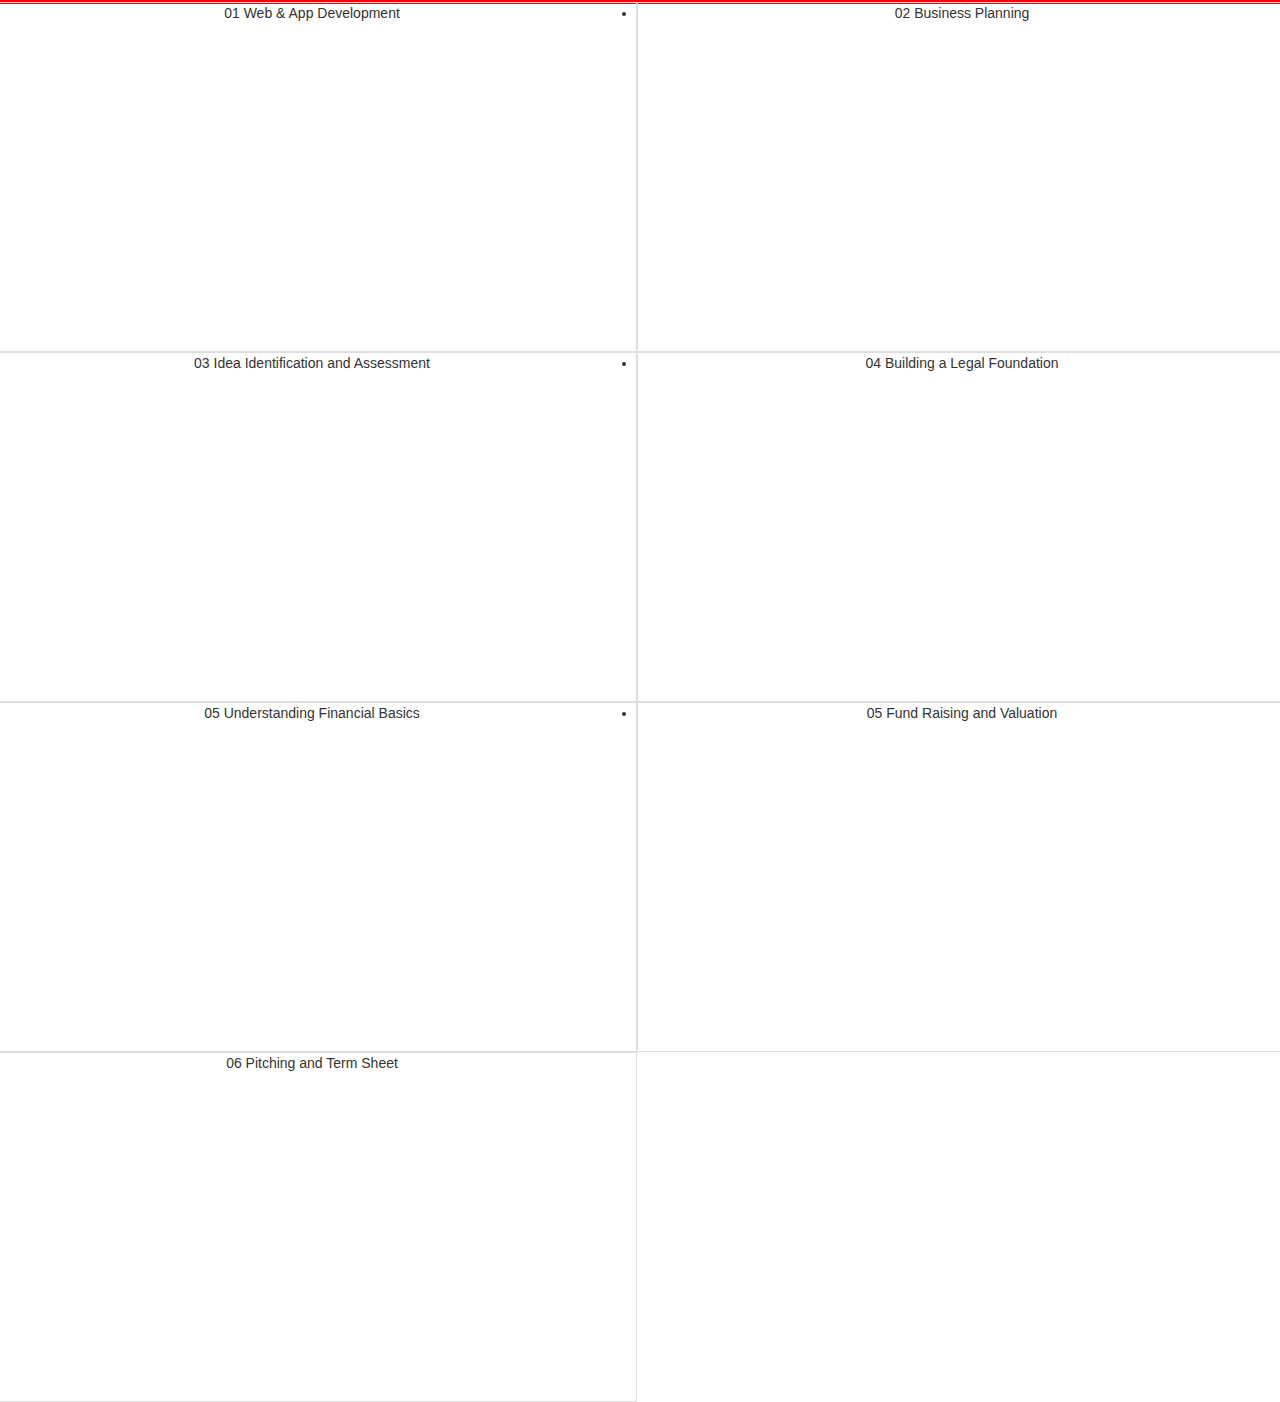
<file: second-container.html>
<!DOCTYPE html>
<html>

<head>
    <title>Container 2</title>
    <meta charset="utf-8">
    <meta http-equiv="X-UA-Compatible" content="IE=edge">
    <meta name="viewport" content="width=device-width, initial-scale=1">
    <link rel="stylesheet" href="/Bootstrap/css/bootstrap.css">
    <link rel="stylesheet" href="https://stackpath.bootstrapcdn.com/bootstrap/3.4.1/css/bootstrap.min.css" integrity="sha384-HSMxcRTRxnN+Bdg0JdbxYKrThecOKuH5zCYotlSAcp1+c8xmyTe9GYg1l9a69psu" crossorigin="anonymous">
    <style>
        .Conatiner-2 {
            border: 2px solid red;
            /*            height: auto;*/
        }

        .row {

            height: 100%;
            float: right;
            text-decoration: none;
        }

        #right-colms {
            /*            display: block;*/
            display: list-item;

            width: 650px;
            height: 350px;
            border: 1px solid rgb(222, 222, 222);
            text-align: center;


            /*            justify-content: center;*/
        }

        #right-colms:hover+#left-colms {
            display: block;
        }

        #left-colms {
            display: none;

            color: #ffffff;
            background-color: #000000;
            text-align: center;

            width: 130px;
            padding: 10px;
        }

        .right {
            /*            position: absolute;*/
            /*            float: right;*/
            /*            display: table-column;*/


        }

        .boxes-1 {
            border: 2px solid green;
            position: absolute;
            right: 20%;
        }

    </style>




</head>

<body>

    <div class="containerfluid Conatiner-2">
        <div class="row ">
            <div class="right" id="right-colms" href="#">
                <number class="number-text">01</number><span class=" company-tag-text"> Web & App Development</span>
            </div>
            <div id="left-colms" class="boxes-1">
                <div>1
                </div>
                <div>2
                </div>
                <div>3
                </div>
            </div>

            <div class="right" id="right-colms" href="#">
                <number class="number-text">02</number> <span class="company-tag-text"> Business Planning</span>
            </div>
            <div id="left-colms">
                <div>filename.jpg
                </div>
                <div>filename.jpg
                </div>
                <div>filename.jpg
                </div>
            </div>

            <div class="right" id="right-colms" href="#">
                <number class="number-text">03</number> <span class="company-tag-text"> Idea Identification and Assessment</span>
            </div>
            <div id="left-colms">
                <div>filename.jpg
                </div>
                <div>filename.jpg
                </div>
                <div>filename.jpg
                </div>
            </div>

            <div class="right" id="right-colms" href="#">
                <number class="number-text">04</number><span class="company-tag-text"> Building a Legal Foundation</span>
            </div>
            <div id="left-colms">
                <div>filename.jpg
                </div>
                <div>filename.jpg
                </div>
                <div>filename.jpg
                </div>
            </div>

            <div class="right" id="right-colms" href="#">
                <number class="number-text">05</number><span class="company-tag-text"> Understanding Financial Basics</span>
            </div>

            <div id="left-colms">
                <div>filename.jpg
                </div>
                <div>filename.jpg
                </div>
                <div>filename.jpg
                </div>
            </div>


            <div class="right" id="right-colms" href="#">
                <number class="number-text">05</number><span class="company-tag-text"> Fund Raising and Valuation</span>
            </div>
            <div id="left-colms">
                <div>filename.jpg
                </div>
                <div>filename.jpg
                </div>
                <div>filename.jpg
                </div>
            </div>

            <div class="right" id="right-colms" href="#">
                <number class="number-text">06</number><span class="company-tag-text"> Pitching and Term Sheet</span>
            </div>
            <div class="right" id="left-colms">
                <div>filename.jpg
                </div>
                <div>filename.jpg
                </div>
                <div>filename.jpg
                </div>
            </div>
        </div>
    </div>








    <script src="https://code.jquery.com/jquery-1.12.4.min.js" integrity="sha384-nvAa0+6Qg9clwYCGGPpDQLVpLNn0fRaROjHqs13t4Ggj3Ez50XnGQqc/r8MhnRDZ" crossorigin="anonymous"></script>
    <!-- Include all compiled plugins (below), or include individual files as needed -->
    <script src="https://stackpath.bootstrapcdn.com/bootstrap/3.4.1/js/bootstrap.min.js" integrity="sha384-aJ21OjlMXNL5UyIl/XNwTMqvzeRMZH2w8c5cRVpzpU8Y5bApTppSuUkhZXN0VxHd" crossorigin="anonymous"></script>
</body>


</html>
</file>
